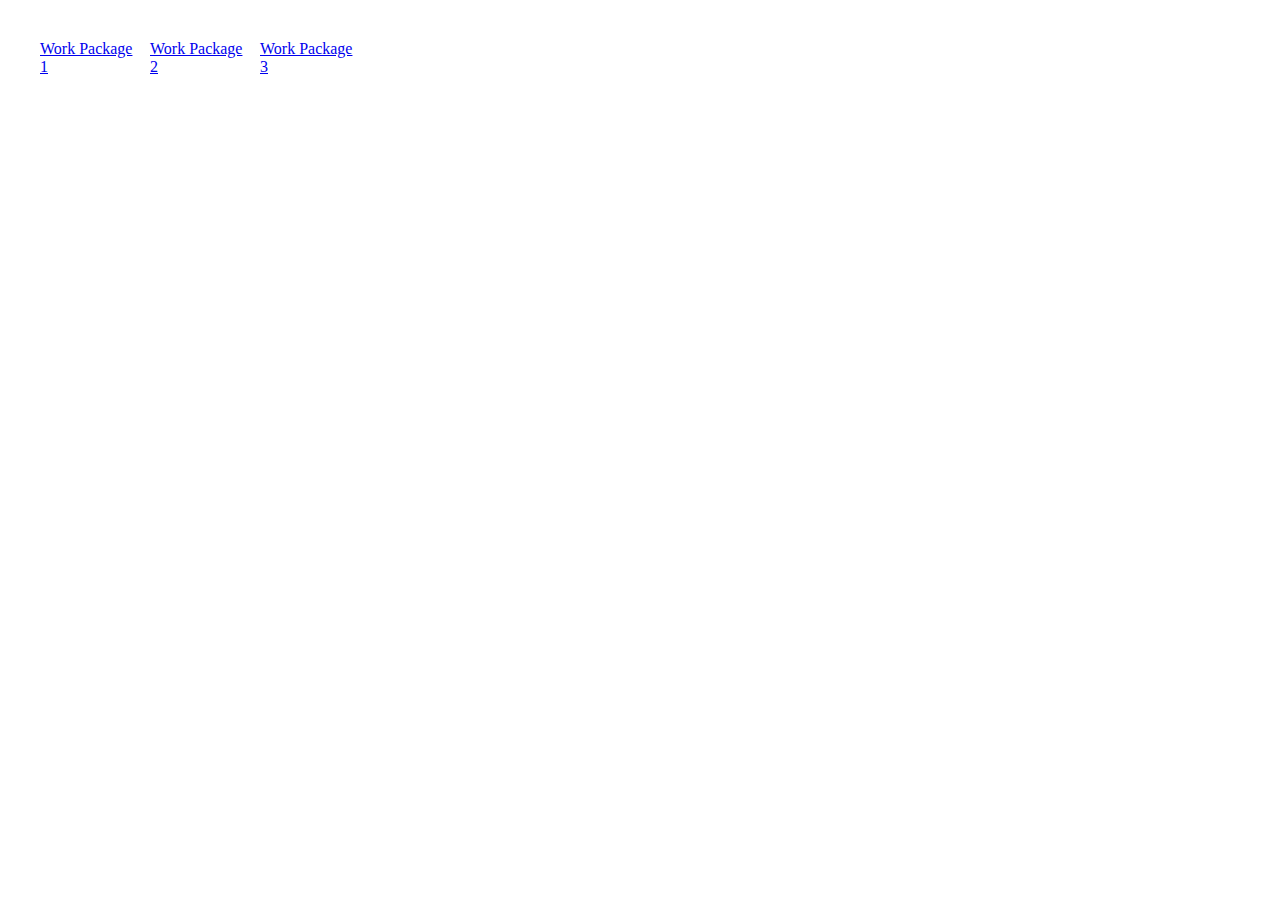
<file: Practice.html>
<!DOCTYPE html>
<head>

<style class="cp-pen-styles">
body {
  margin: 40px;
}

.wrapper {
  display: grid;
  grid-template-columns: 100px 100px 100px;
  grid-gap: 10px;
  background-color: #fff;
  color: #444;
}

.box {
  background-color: #444;
  color: #fff;
  border-radius: 5px;
  padding: 20px;
  font-size: 150%;
}</style>
</head>
<body>
<div class="wrapper">
  <a class="Work Package 1" href="some_link">Work Package 1</a>
  <a class="Work Package 2" href="some_link">Work Package 2</a>
  <a class="Work Package 3" href="some_link">Work Package 3</a>

</div>
</file>
